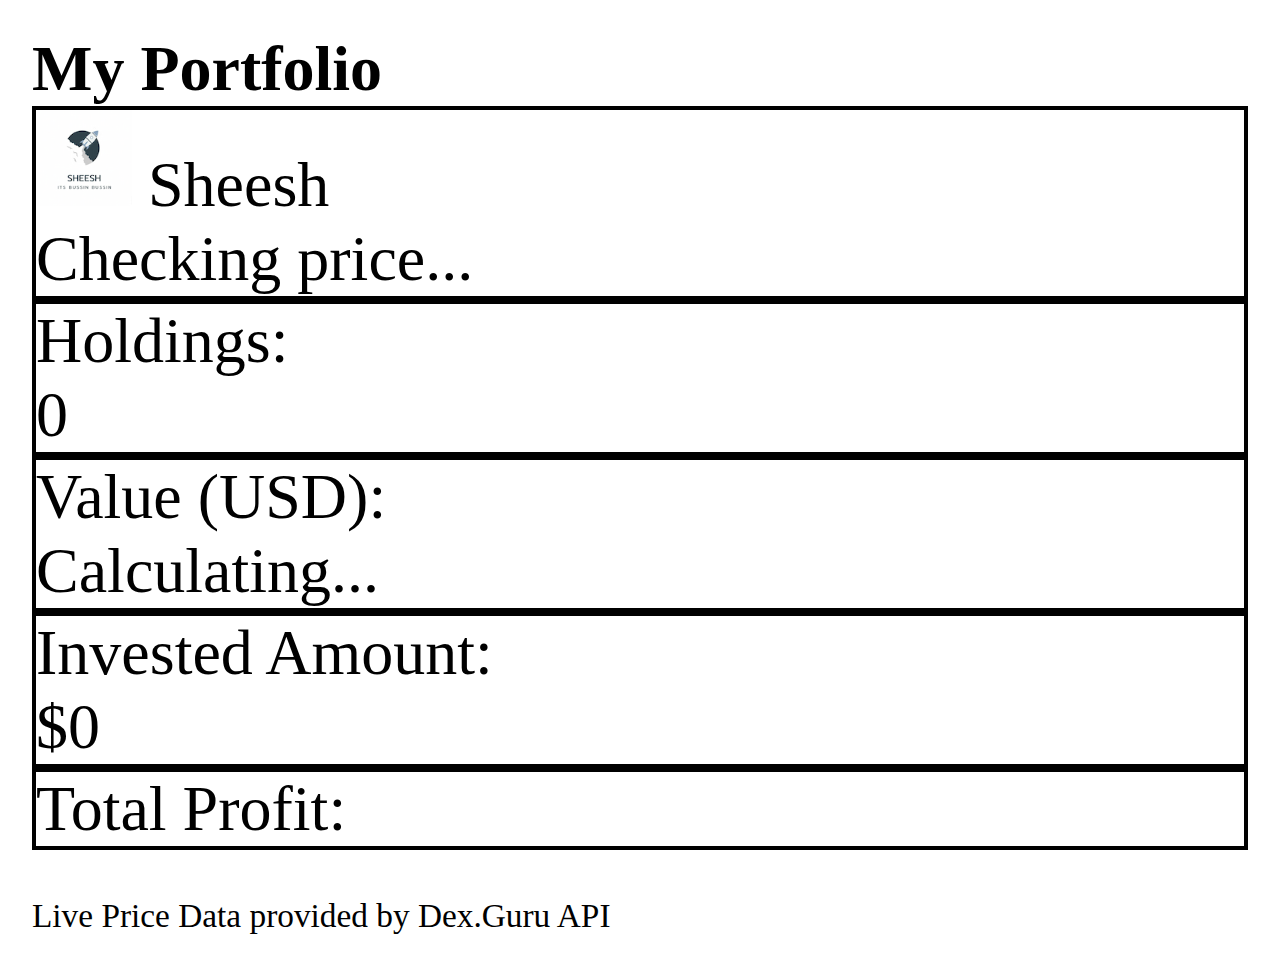
<file: index.html>
<!DOCTYPE html>
<html>
	<head>
        <title>Sheesh Latest Price</title>
        <meta name="viewport" content="width=device-width, initial-scale=1">
		<script src="javascripts/jquery-3.6.0.js"></script>
		<link href="https://cdn.jsdelivr.net/npm/bootstrap@5.0.0-beta3/dist/css/bootstrap.min.css" rel="stylesheet" integrity="sha384-eOJMYsd53ii+scO/bJGFsiCZc+5NDVN2yr8+0RDqr0Ql0h+rP48ckxlpbzKgwra6" crossorigin="anonymous">
		<link rel="stylesheet" href="css/index.css">
	</head>
	<body>
		<div class="container text-center">
			<div class="row">
				<div><strong>My Portfolio</strong></div>
			</div>
			<div class="row custom-row">
				<div class="col text-start">
					<img width="24" height="24" src="images/sheesh.png" alt="Sheesh Logo"> Sheesh
				</div>
				<div class="col text-end">
					<span id="price">Checking price...</span>
				</div>
			</div>
	        <div class="row custom-row">
			    <div class="col text-start">Holdings:</div>
			    <div class="col text-end">
			        <span id="holdings"></span>
			    </div>
			</div>
		    <div class="row custom-row">
			    <div class="col text-start">Value (USD):</div>
			    <div class="col text-end">
			        <span id="value">Calculating...</span>
			    </div>
			</div>
			<div class="row custom-row">
			    <div class="col text-start">Invested Amount:</div>
			    <div class="col text-end">
			        <span id="initial"></span>
			    </div>
			</div>
		    <div class="row custom-row">
			    <div class="col text-start">Total Profit:</div>
			    <div class="col text-end">
		            <span id="gain"></span>
			    </div>
		    </div>
		</div>
        <p class="text-center custom-footer">
            <small>Live Price Data provided by Dex.Guru API</small>
        </p>
		<script src="javascripts/index.js"></script>
	</body>
</html>
</file>
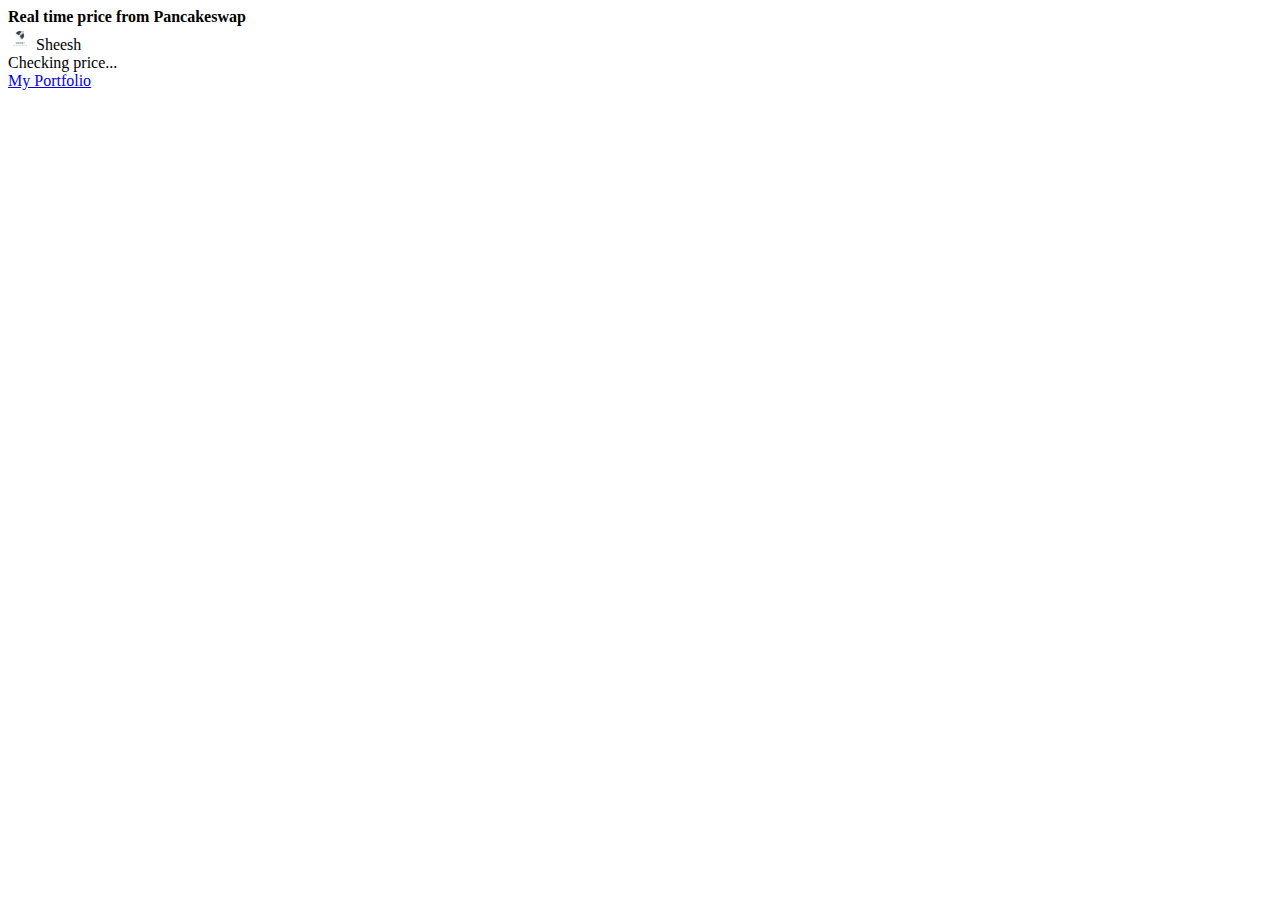
<file: main.html>
<!DOCTYPE html>
<html>
	<head>
		<script src="javascripts/jquery-3.6.0.js"></script>
		<link href="https://cdn.jsdelivr.net/npm/bootstrap@5.0.0-beta3/dist/css/bootstrap.min.css" rel="stylesheet" integrity="sha384-eOJMYsd53ii+scO/bJGFsiCZc+5NDVN2yr8+0RDqr0Ql0h+rP48ckxlpbzKgwra6" crossorigin="anonymous">
		<link rel="stylesheet" href="css/main.css">
	</head>
	<body>
		<div class="container m-2">
			<div class="row">
				<div><strong>Real time price from Pancakeswap</strong></div>
			</div>
			<div class="row">
				<div class="col">
					<img width="24" height="24" src="images/sheesh.png" alt="Sheesh Logo"> Sheesh
				</div>
				<div class="col">
					<span id="price">Checking price...</span>
				</div>
			</div>
			<div class="text-center m-2">
			    <a target="_blank" href="index.html" class="btn btn-dark">My Portfolio</a>
			</div>
		</div>
	<script src="javascripts/main.js"></script>	
	</body>
</html>
</file>
<file: css/index.css>
body {
    zoom: 400%;
}		

.custom-row {
    border: 1px solid black;
}

.custom-row:hover {
    background: #778899;
    color: #ffffff;
}

.custom-footer {
    font-size: 10px;
}
</file>
<file: css/main.css>
body {
	width: 300px;
}
</file>
